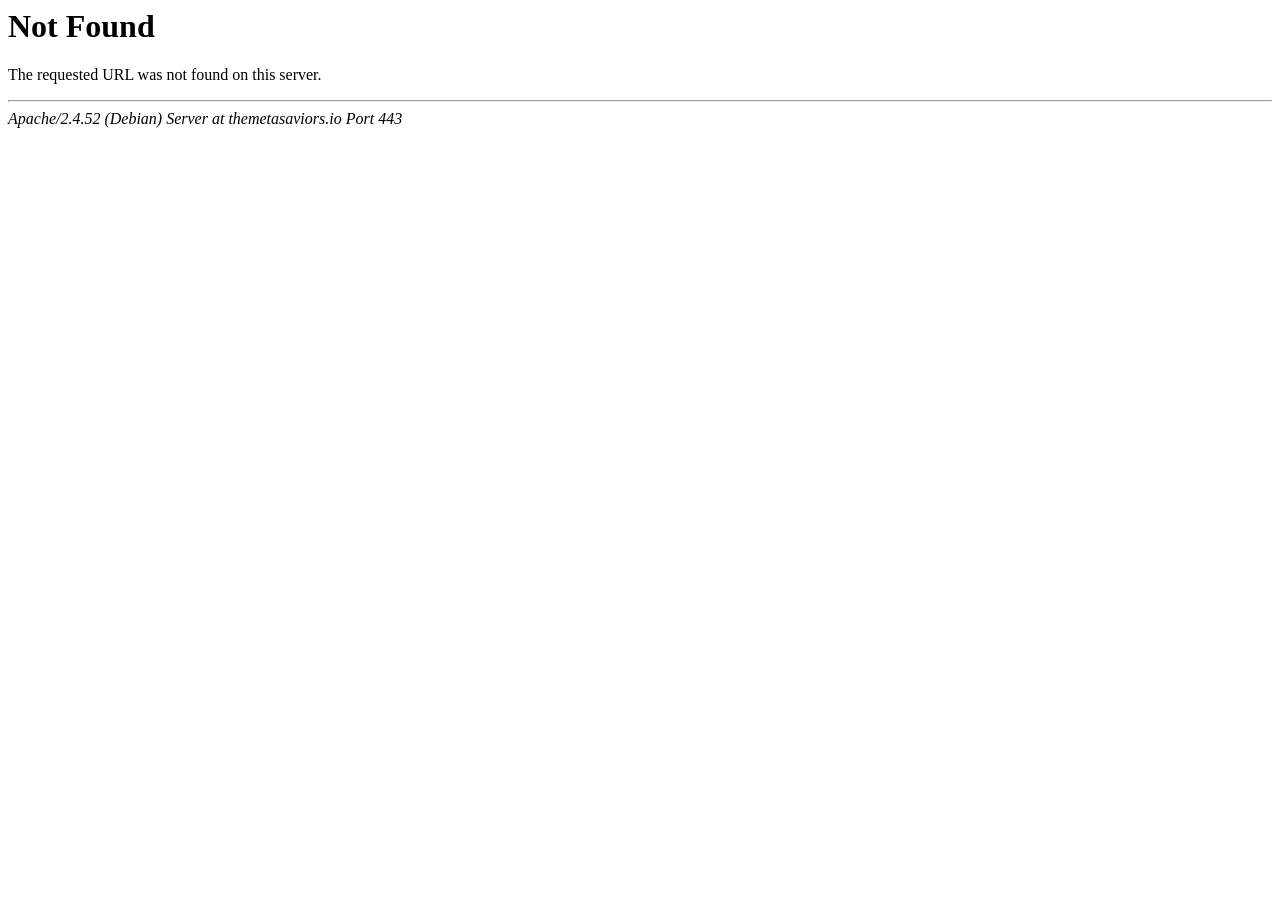
<file: @img/eth.html>
<!DOCTYPE HTML PUBLIC "-//IETF//DTD HTML 2.0//EN">
<html><head>
<title>404 Not Found</title>
</head><body>
<h1>Not Found</h1>
<p>The requested URL was not found on this server.</p>
<hr>
<address>Apache/2.4.52 (Debian) Server at themetasaviors.io Port 443</address>
</body></html>
</file>
